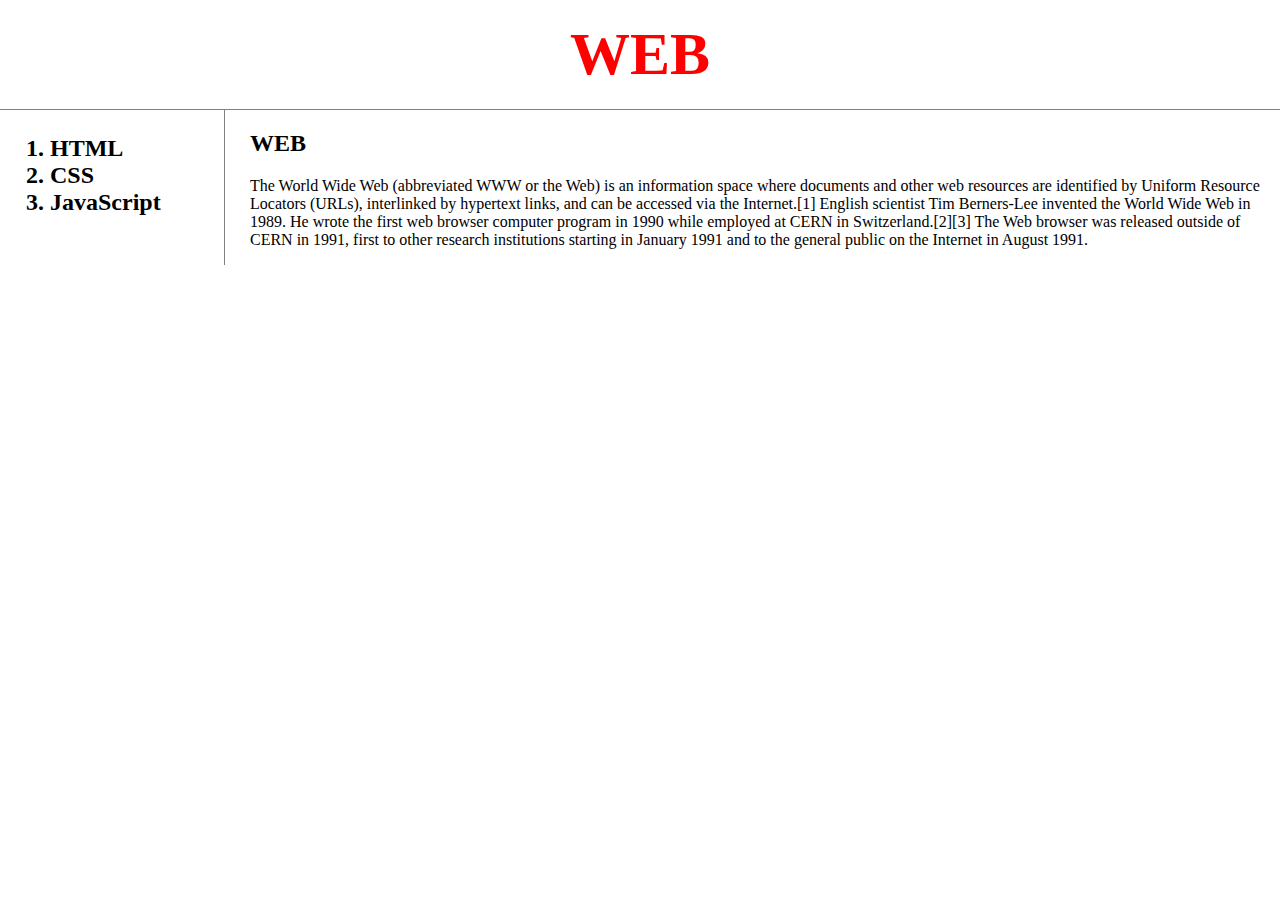
<file: index.html>
<!DOCTYPE html>
<html>

<head>
  <link rel="stylesheet" href="css/style.css">
  <title>HTML</title>
  <meta charset="utf-8">
</head>

<body>
  <h1><a href="index.html" style="color: red;" title="web 설명">WEB</a></h1>
  <div class="grid">
  <ol>
    <li><a href="1.html" title="html 설명">HTML</a></li>
    <li><a href="2.html" title="css 설명">CSS</a></li>
    <li><a href="3.html" title="Js 설명">JavaScript</a></li>
  </ol>
<div>
  <h2>WEB</h2>
  <p>
    The World Wide Web (abbreviated WWW or the Web) is an information space where documents and other web resources are
    identified by Uniform Resource Locators (URLs), interlinked by hypertext links, and can be accessed via the
    Internet.[1] English scientist Tim Berners-Lee invented the World Wide Web in 1989. He wrote the first web browser
    computer program in 1990 while employed at CERN in Switzerland.[2][3] The Web browser was released outside of CERN
    in 1991, first to other research institutions starting in January 1991 and to the general public on the Internet in
    August 1991.
  </p>
</div>
</div>
</body>

</html>
</file>
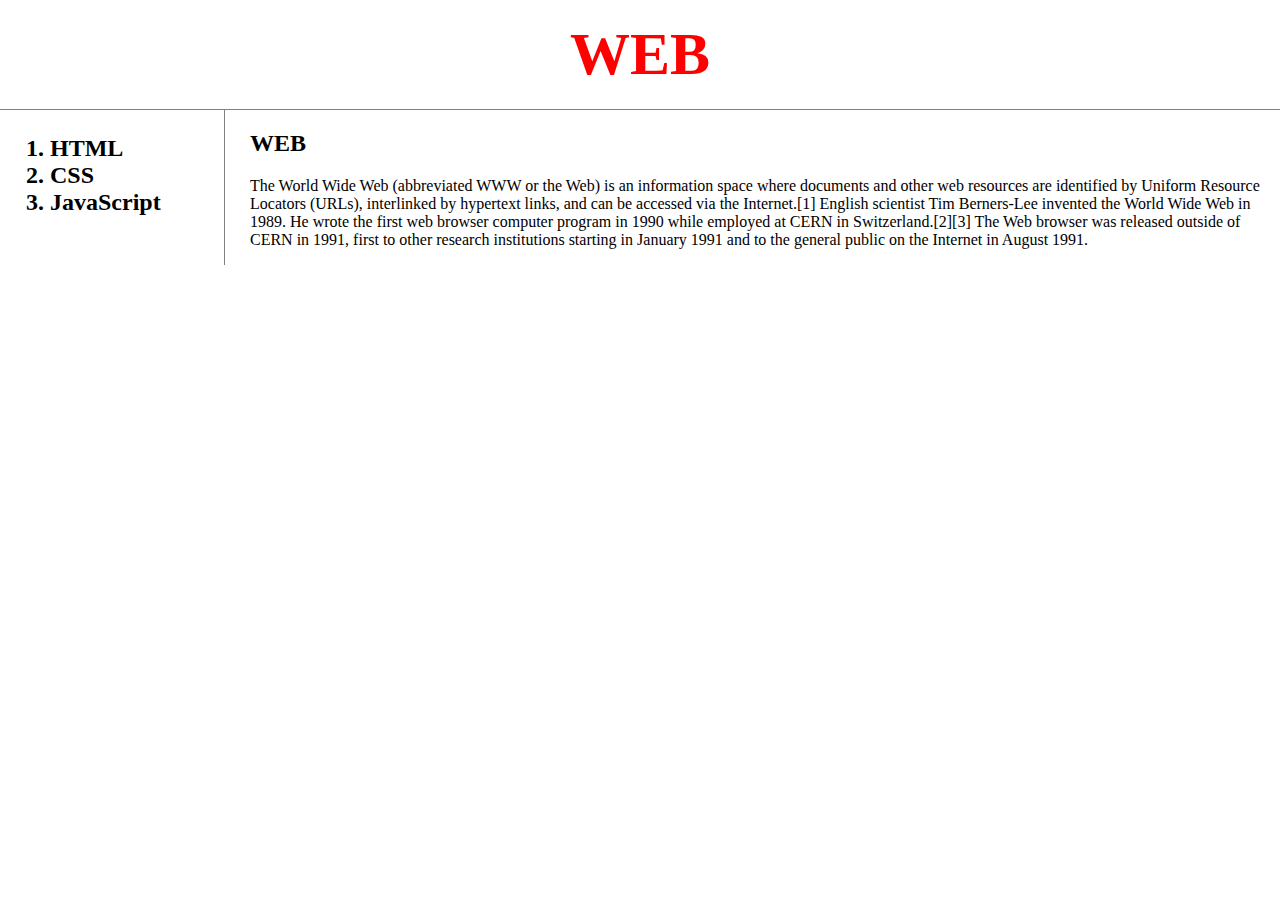
<file: html/html/index.html>
<!DOCTYPE html>
<html>

<head>
  <link rel="stylesheet" href="../css/style.css">
  <title>HTML</title>
  <meta charset="utf-8">
</head>

<body>
  <h1><a href="index.html" style="color: red;" title="web 설명">WEB</a></h1>
  <div class="grid">
  <ol>
    <li><a href="1.html" class="saw" title="html 설명">HTML</a></li>
    <li><a href="2.html" class="saw" title="css 설명">CSS</a></li>
    <li><a href="3.html" class="saw" title="Js 설명">JavaScript</a></li>
  </ol>
<div>
  <h2>WEB</h2>
  <p>
    The World Wide Web (abbreviated WWW or the Web) is an information space where documents and other web resources are
    identified by Uniform Resource Locators (URLs), interlinked by hypertext links, and can be accessed via the
    Internet.[1] English scientist Tim Berners-Lee invented the World Wide Web in 1989. He wrote the first web browser
    computer program in 1990 while employed at CERN in Switzerland.[2][3] The Web browser was released outside of CERN
    in 1991, first to other research institutions starting in January 1991 and to the general public on the Internet in
    August 1991.
  </p>
</div>
</div>
</body>

</html>
</file>
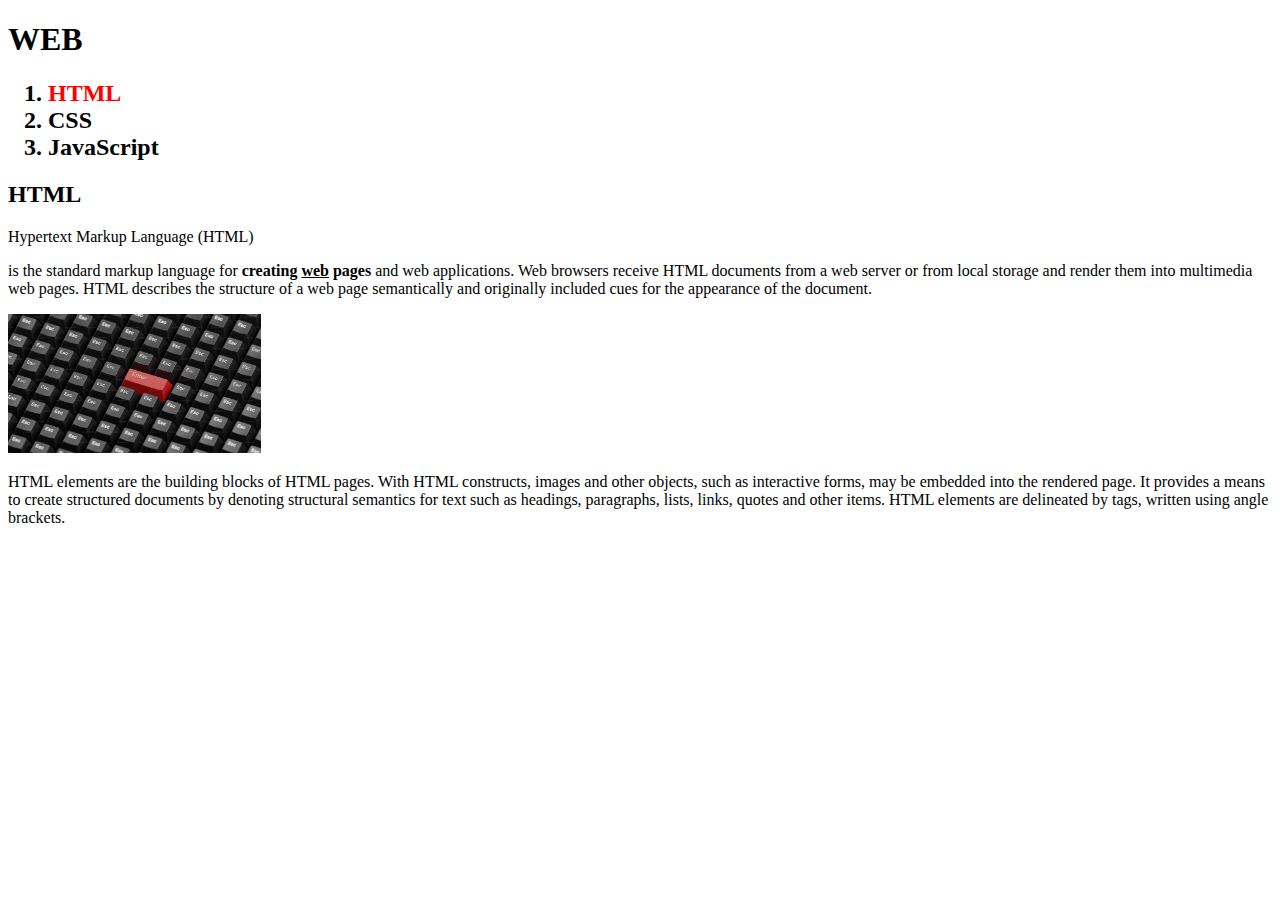
<file: 1.html>
<!DOCTYPE html>
<html>

<head>
   <link rel="stylesheet" href="style.css">
   <title>HTML</title>
   <meta charset="utf-8">
</head>

<body>
   <h1><a href="index.html" title="web 설명">WEB</a></h1>
   <div class="grid">
   <ol>
      <li><a href="1.html" style="color: red;" title="html 설명">HTML</a></li>
      <li><a href="2.html" title="css 설명">CSS</a></li>
      <li><a href="3.html" title="JS 설명">JavaScript</a></li>
   </ol>
   <div class="article">

      <h2>HTML</h2>
      <a href="https://www.w3.org/TR/html5/" target="_blank" title="html5 specification">
       Hypertext Markup Language (HTML)<br>
      </a>
      <p>
      is the standard markup
      language for <strong>creating <u>web</u> pages </strong> and web applications.
      Web browsers receive HTML documents from a web server or from local storage and render them into multimedia web
      pages. HTML describes the structure of a web page semantically and originally included cues for the appearance of
      the document.<br>
      </p>
      <img src="zbo.avif" alt="keyboard" width="20%">
      <p>HTML elements are the building blocks of HTML pages. With HTML constructs, images and other objects, such as
         interactive forms, may be embedded into the rendered page. It provides a means to create structured documents
         by denoting structural semantics for text such as headings, paragraphs, lists, links, quotes and other items.
         HTML elements are delineated by tags, written using angle brackets.</p>

   </div>
</div>
   </body>
</body>

</html>
</file>
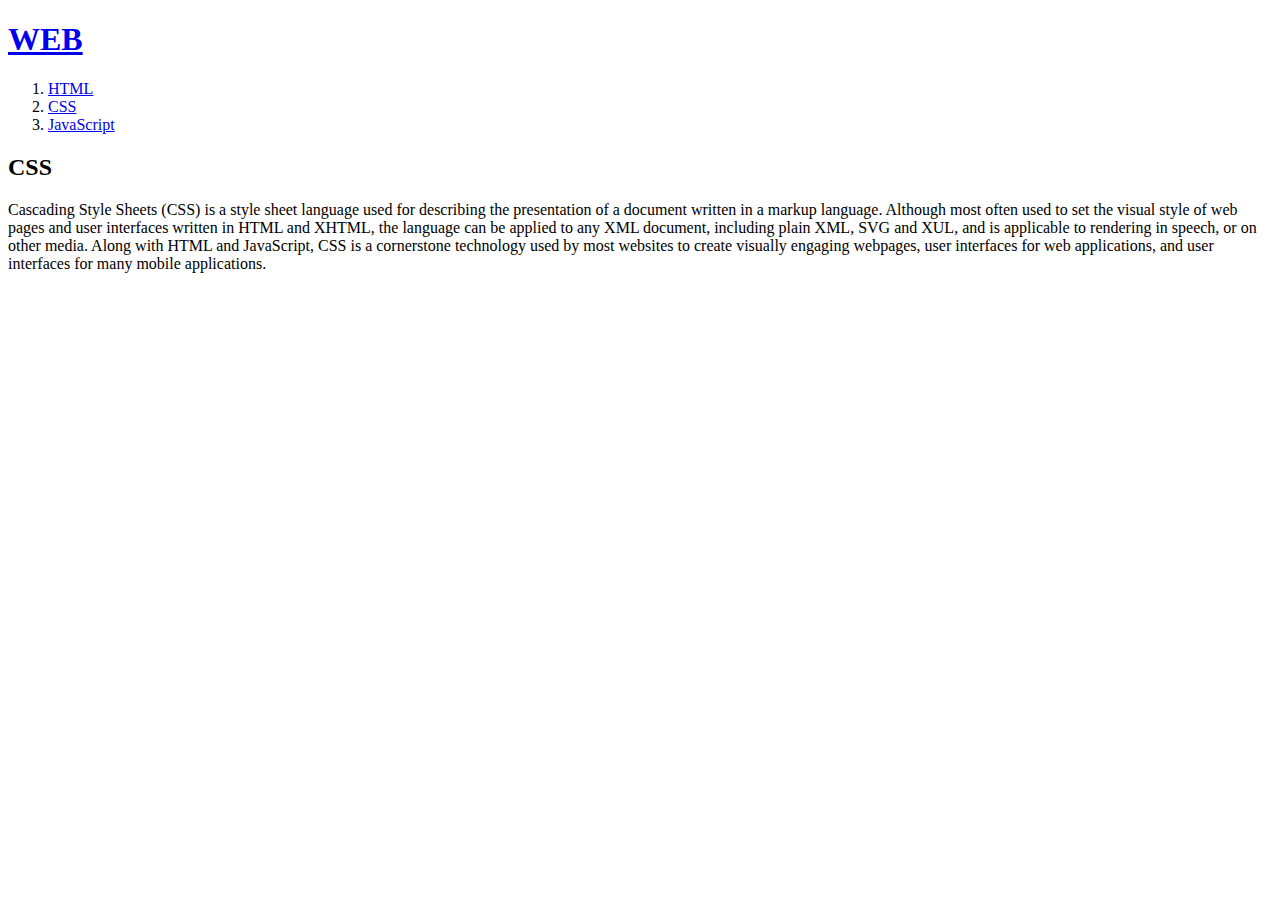
<file: 2.html>
<!DOCTYPE html>
<head>
<title>HTML</title>
<meta charset="utf-8">
</head>
<body>
<h1><a href="index.html">WEB</a></h1>
<ol>
<li><a href="1.html">HTML</a></li>
<li><a href="2.html">CSS</a></li>
<li><a href="3.html">JavaScript</a></li>
</ol>
<h2>CSS</h2>
Cascading Style Sheets (CSS) is a style sheet language used for describing the presentation of a document written in a markup language. Although most often used to set the visual style of web pages and user interfaces written in HTML and XHTML, the language can be applied to any XML document, including plain XML, SVG and XUL, and is applicable to rendering in speech, or on other media. Along with HTML and JavaScript, CSS is a cornerstone technology used by most websites to create visually engaging webpages, user interfaces for web applications, and user interfaces for many mobile applications.
</body>
</file>
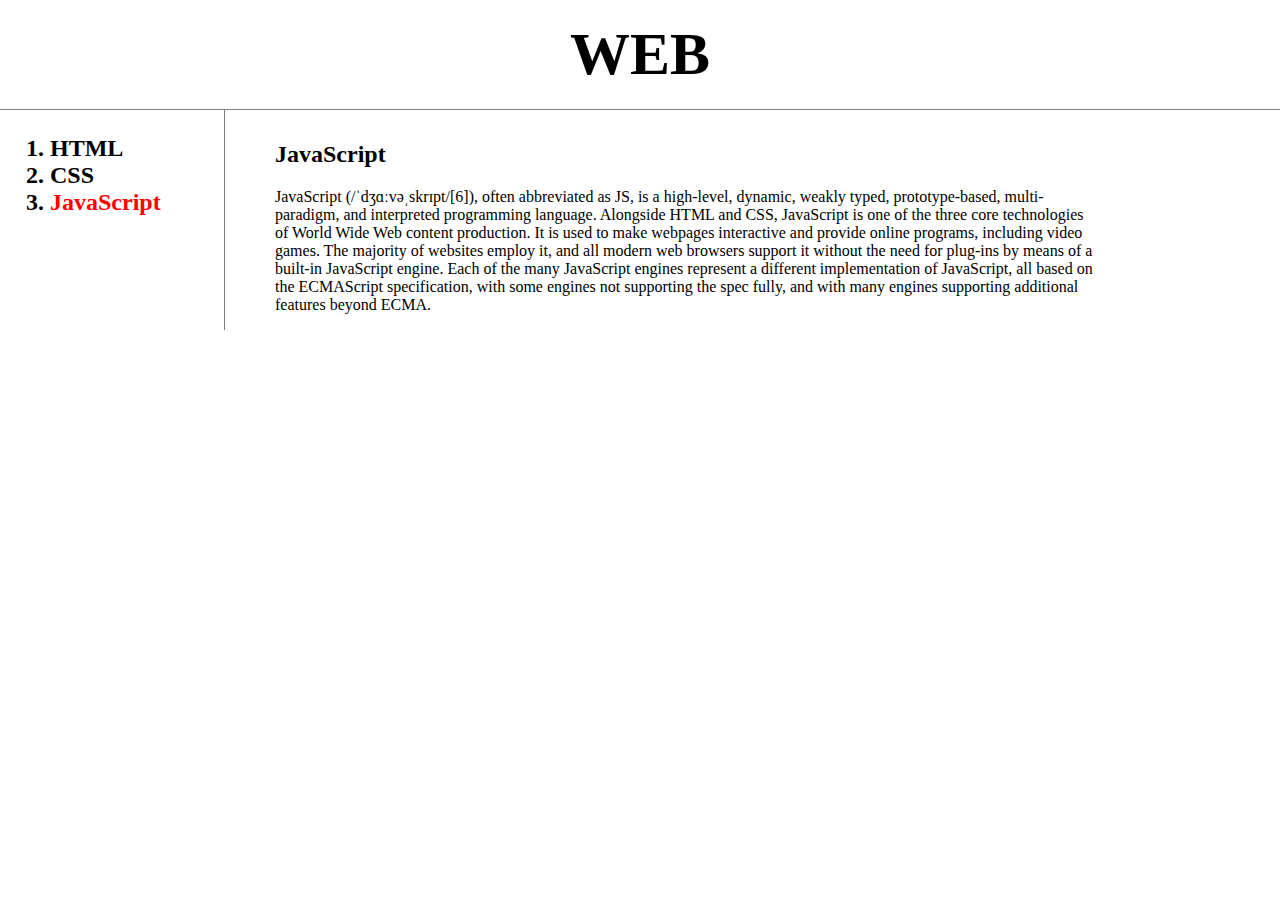
<file: 3.html>
<!DOCTYPE html>
<html>

<head>
   <link rel="stylesheet" href="css/style.css">
   <title>HTML</title>
   <meta charset="utf-8">
</head>

<body>
   <h1><a href="index.html" title="web 설명">WEB</a></h1>
   <div class="grid">
      <ol>
         <li><a href="1.html" title="html 설명">HTML</a></li>
         <li><a href="2.html" title="css 설명">CSS</a></li>
         <li><a href="3.html" style="color: red;" title="JS 설명">JavaScript</a></li>
      </ol>
      <div class="article">
      <h2>JavaScript</h2>
      <p>
         JavaScript (/ˈdʒɑːvəˌskrɪpt/[6]), often abbreviated as JS, is a high-level, dynamic, weakly typed,
         prototype-based, multi-paradigm, and interpreted programming language. Alongside HTML and CSS, JavaScript is
         one
         of the three core technologies of World Wide Web content production. It is used to make webpages interactive
         and
         provide online programs, including video games. The majority of websites employ it, and all modern web browsers
         support it without the need for plug-ins by means of a built-in JavaScript engine. Each of the many JavaScript
         engines represent a different implementation of JavaScript, all based on the ECMAScript specification, with
         some
         engines not supporting the spec fully, and with many engines supporting additional features beyond ECMA.
      </p>
   </div>
   </div>
</body>

</html>
</file>
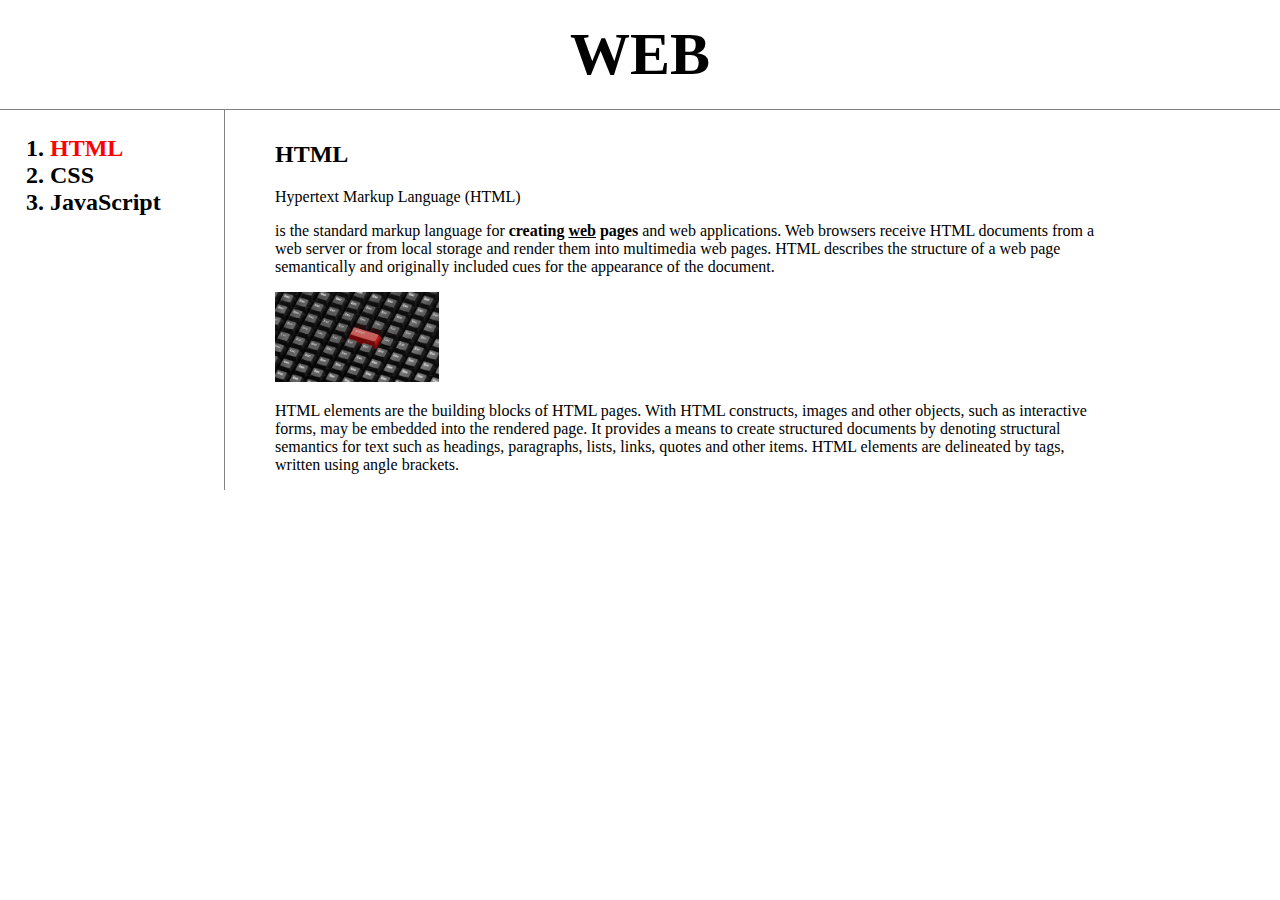
<file: html/1.html>
<!DOCTYPE html>
<html>

<head>
   <link rel="stylesheet" href="../css/style.css">
   <title>HTML</title>
   <meta charset="utf-8">
</head>

<body>
   <h1><a href="../index.html" title="web 설명">WEB</a></h1>
   <div class="grid">
   <ol>
      <li><a href="1.html" style="color: red;" title="html 설명">HTML</a></li>
      <li><a href="2.html" title="css 설명">CSS</a></li>
      <li><a href="3.html" title="JS 설명">JavaScript</a></li>
   </ol>
   <div class="article">

      <h2>HTML</h2>
      <a href="https://www.w3.org/TR/html5/" target="_blank" title="html5 specification">
       Hypertext Markup Language (HTML)<br>
      </a>
      <p>
      is the standard markup
      language for <strong>creating <u>web</u> pages </strong> and web applications.
      Web browsers receive HTML documents from a web server or from local storage and render them into multimedia web
      pages. HTML describes the structure of a web page semantically and originally included cues for the appearance of
      the document.<br>
      </p>
      <img src="../zbo.avif" alt="keyboard" width="20%">
      <p>HTML elements are the building blocks of HTML pages. With HTML constructs, images and other objects, such as
         interactive forms, may be embedded into the rendered page. It provides a means to create structured documents
         by denoting structural semantics for text such as headings, paragraphs, lists, links, quotes and other items.
         HTML elements are delineated by tags, written using angle brackets.</p>

   </div>
</div>
   </body>
</body>

</html>
</file>
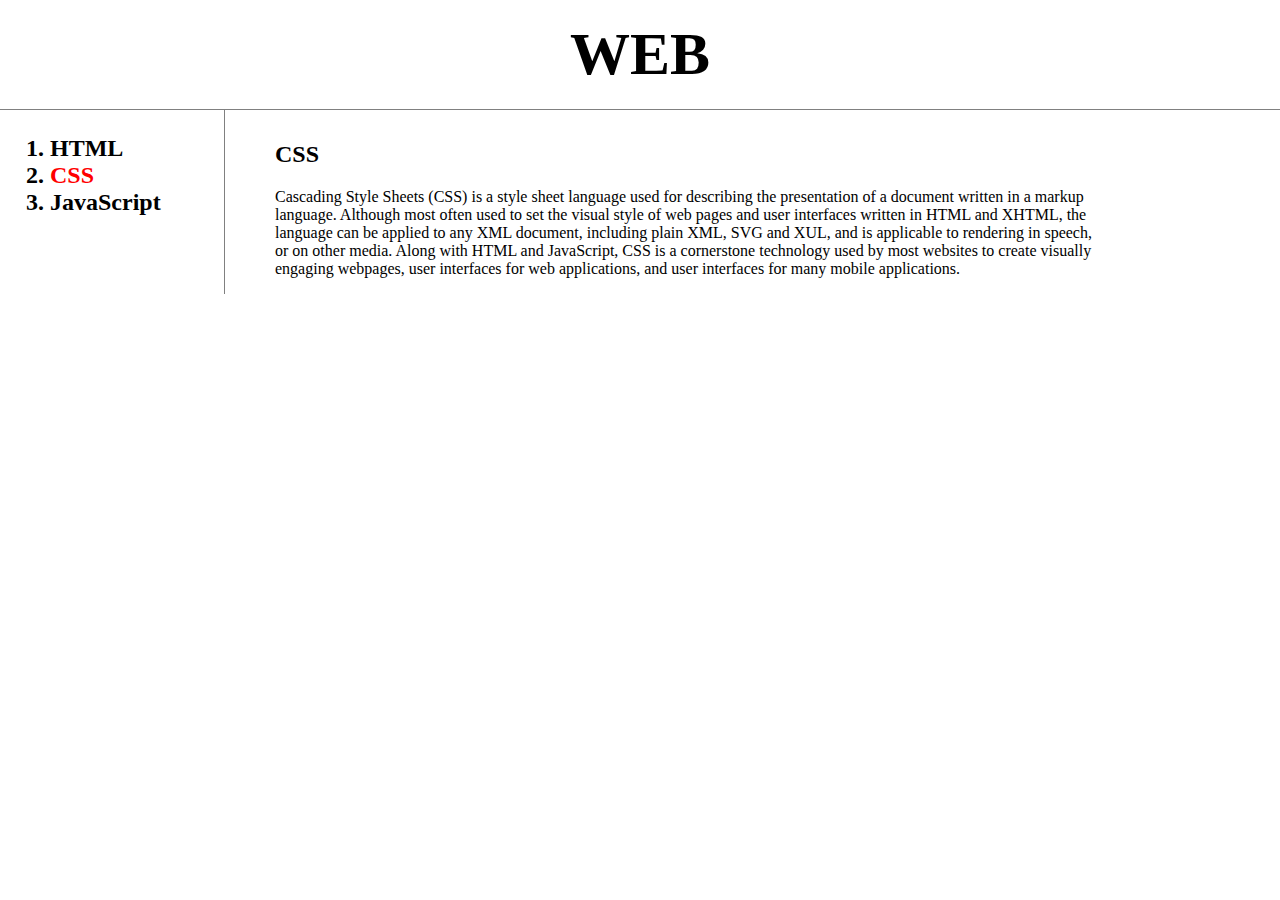
<file: html/2.html>
<!DOCTYPE html>
<html>

<head>
   <link rel="stylesheet" href="../css/style.css">
   <title>HTML</title>
   <meta charset="utf-8">
</head>

<body>
   <h1><a href="../index.html" title="web 설명">WEB</a></h1>
   <div class="grid">
       <ol>
         <li><a href="1.html" title="html 설명">HTML</a></li>
         <li><a href="2.html" style="color: red;" title="css 설명">CSS</a></li>
         <li><a href="3.html" title="JS 설명">JavaScript</a></li>
         </ol>
         <div class="article">
            <h2>CSS</h2>
            <p>Cascading Style Sheets (CSS) is a style sheet language used for describing the presentation of a document
               written
               in a markup language. Although most often used to set the visual style of web pages and user interfaces
               written in
               HTML and XHTML, the language can be applied to any XML document, including plain XML, SVG and XUL, and is
               applicable to rendering in speech, or on other media. Along with HTML and JavaScript, CSS is a
               cornerstone
               technology used by most websites to create visually engaging webpages, user interfaces for web
               applications, and
               user interfaces for many mobile applications.</p>
         </div>
   </div>
</body>

</html>
</file>
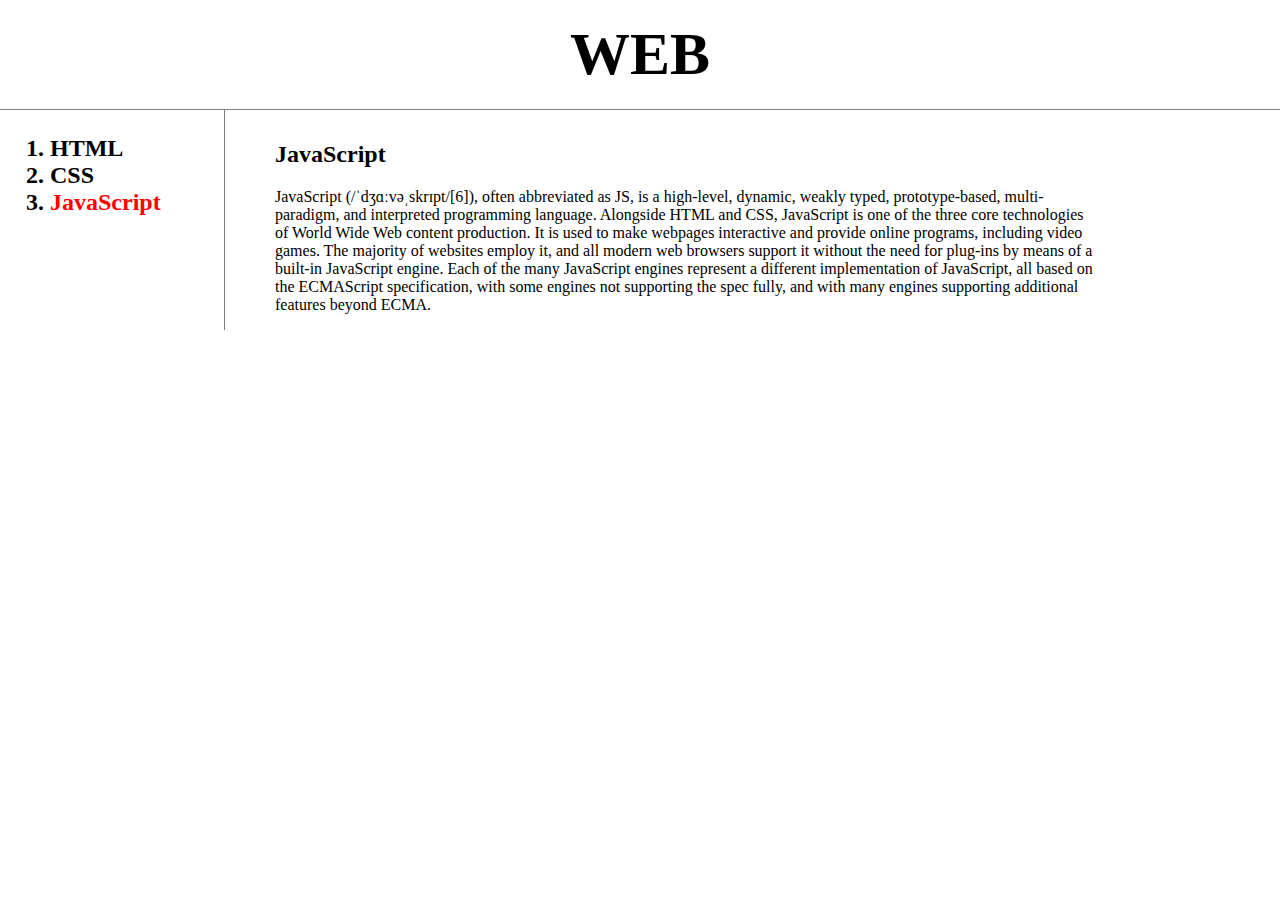
<file: html/3.html>
<!DOCTYPE html>
<html>

<head>
   <link rel="stylesheet" href="../css/style.css">
   <title>HTML</title>
   <meta charset="utf-8">
</head>

<body>
   <h1><a href="../index.html" title="web 설명">WEB</a></h1>
   <div class="grid">
      <ol>
         <li><a href="1.html" title="html 설명">HTML</a></li>
         <li><a href="2.html" title="css 설명">CSS</a></li>
         <li><a href="3.html" style="color: red;" title="JS 설명">JavaScript</a></li>
      </ol>
      <div class="article">
      <h2>JavaScript</h2>
      <p>
         JavaScript (/ˈdʒɑːvəˌskrɪpt/[6]), often abbreviated as JS, is a high-level, dynamic, weakly typed,
         prototype-based, multi-paradigm, and interpreted programming language. Alongside HTML and CSS, JavaScript is
         one
         of the three core technologies of World Wide Web content production. It is used to make webpages interactive
         and
         provide online programs, including video games. The majority of websites employ it, and all modern web browsers
         support it without the need for plug-ins by means of a built-in JavaScript engine. Each of the many JavaScript
         engines represent a different implementation of JavaScript, all based on the ECMAScript specification, with
         some
         engines not supporting the spec fully, and with many engines supporting additional features beyond ECMA.
      </p>
   </div>
   </div>
</body>

</html>
</file>
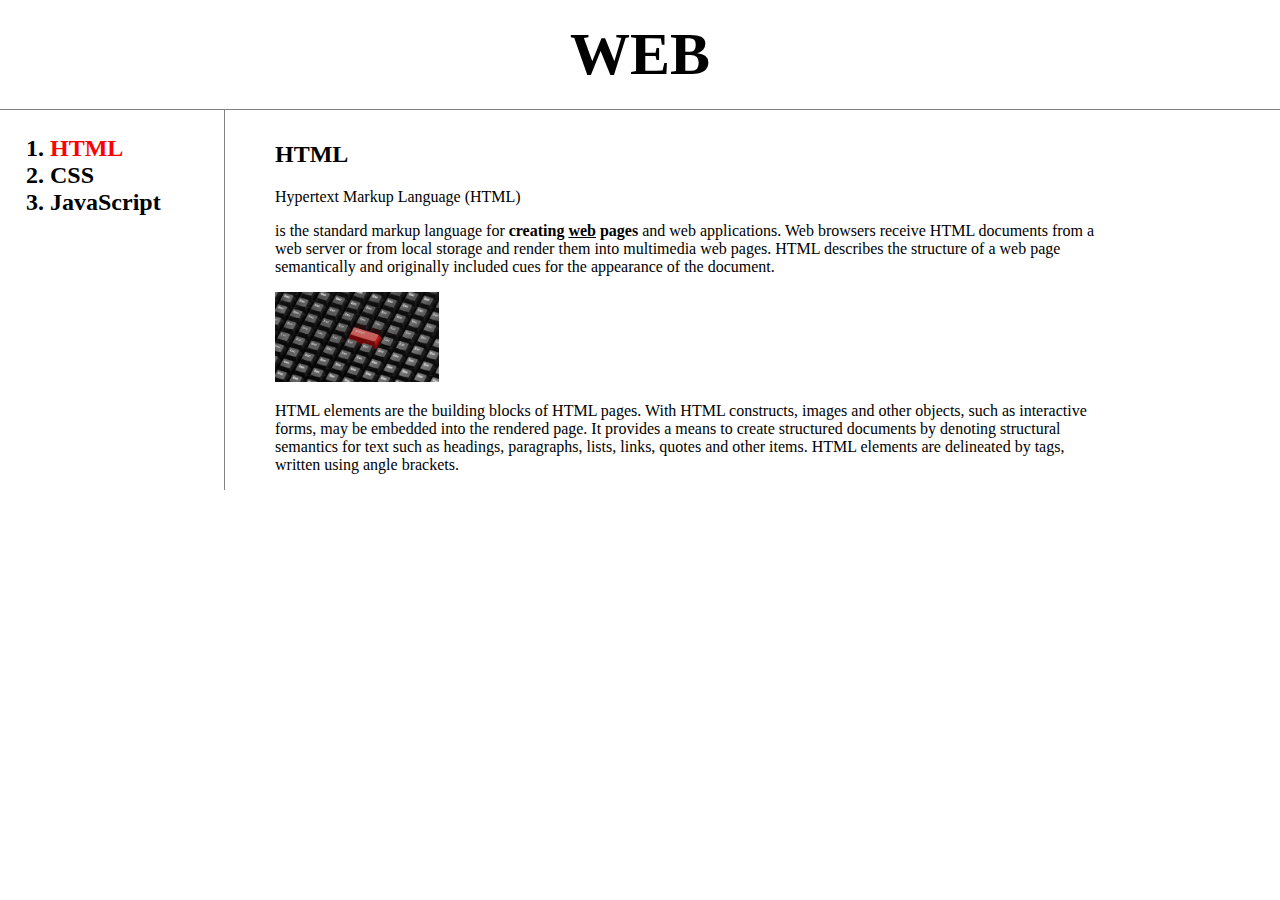
<file: html/html/1.html>
<!DOCTYPE html>
<html>

<head>
   <link rel="stylesheet" href="../css/style.css">
   <title>HTML</title>
   <meta charset="utf-8">
</head>

<body>
   <h1><a href="index.html" title="web 설명">WEB</a></h1>
   <div class="grid">
   <ol>
      <li><a href="1.html" style="color: red;" title="html 설명">HTML</a></li>
      <li><a href="2.html" title="css 설명">CSS</a></li>
      <li><a href="3.html" title="JS 설명">JavaScript</a></li>
   </ol>
   <div class="article">

      <h2>HTML</h2>
      <a href="https://www.w3.org/TR/html5/" target="_blank" title="html5 specification">
       Hypertext Markup Language (HTML)<br>
      </a>
      <p>
      is the standard markup
      language for <strong>creating <u>web</u> pages </strong> and web applications.
      Web browsers receive HTML documents from a web server or from local storage and render them into multimedia web
      pages. HTML describes the structure of a web page semantically and originally included cues for the appearance of
      the document.<br>
      </p>
      <img src="../zbo.avif" alt="keyboard" width="20%">
      <p>HTML elements are the building blocks of HTML pages. With HTML constructs, images and other objects, such as
         interactive forms, may be embedded into the rendered page. It provides a means to create structured documents
         by denoting structural semantics for text such as headings, paragraphs, lists, links, quotes and other items.
         HTML elements are delineated by tags, written using angle brackets.</p>

   </div>
</div>
   </body>
</body>

</html>
</file>
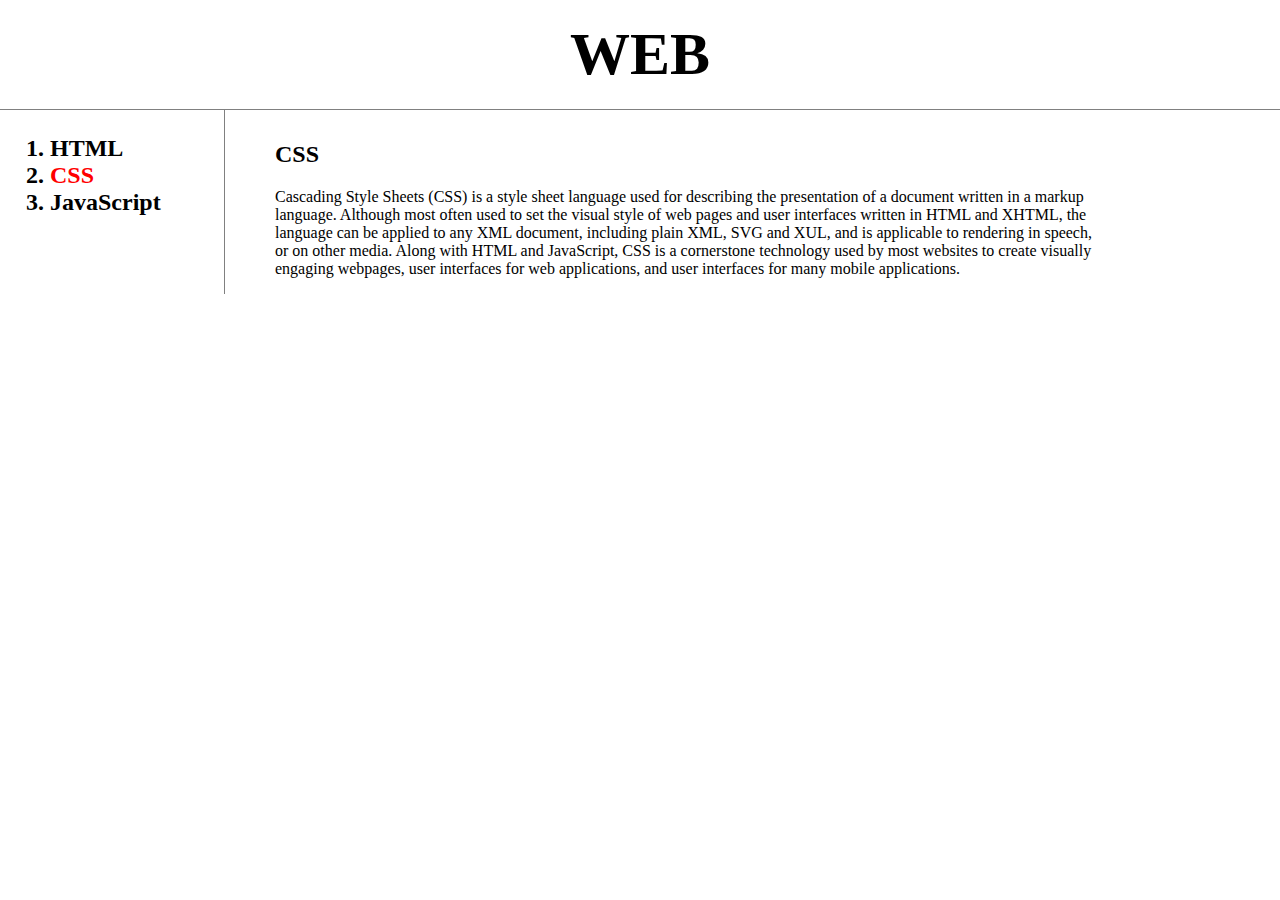
<file: html/html/2.html>
<!DOCTYPE html>
<html>

<head>
   <link rel="stylesheet" href="../css/style.css">
   <title>HTML</title>
   <meta charset="utf-8">
</head>

<body>
   <h1><a href="index.html" title="web 설명">WEB</a></h1>
   <div class="grid">
       <ol>
         <li><a href="1.html" title="html 설명">HTML</a></li>
         <li><a href="2.html" style="color: red;" title="css 설명">CSS</a></li>
         <li><a href="3.html" title="JS 설명">JavaScript</a></li>
         </ol>
         <div class="article">
            <h2>CSS</h2>
            <p>Cascading Style Sheets (CSS) is a style sheet language used for describing the presentation of a document
               written
               in a markup language. Although most often used to set the visual style of web pages and user interfaces
               written in
               HTML and XHTML, the language can be applied to any XML document, including plain XML, SVG and XUL, and is
               applicable to rendering in speech, or on other media. Along with HTML and JavaScript, CSS is a
               cornerstone
               technology used by most websites to create visually engaging webpages, user interfaces for web
               applications, and
               user interfaces for many mobile applications.</p>
         </div>
   </div>
</body>

</html>
</file>
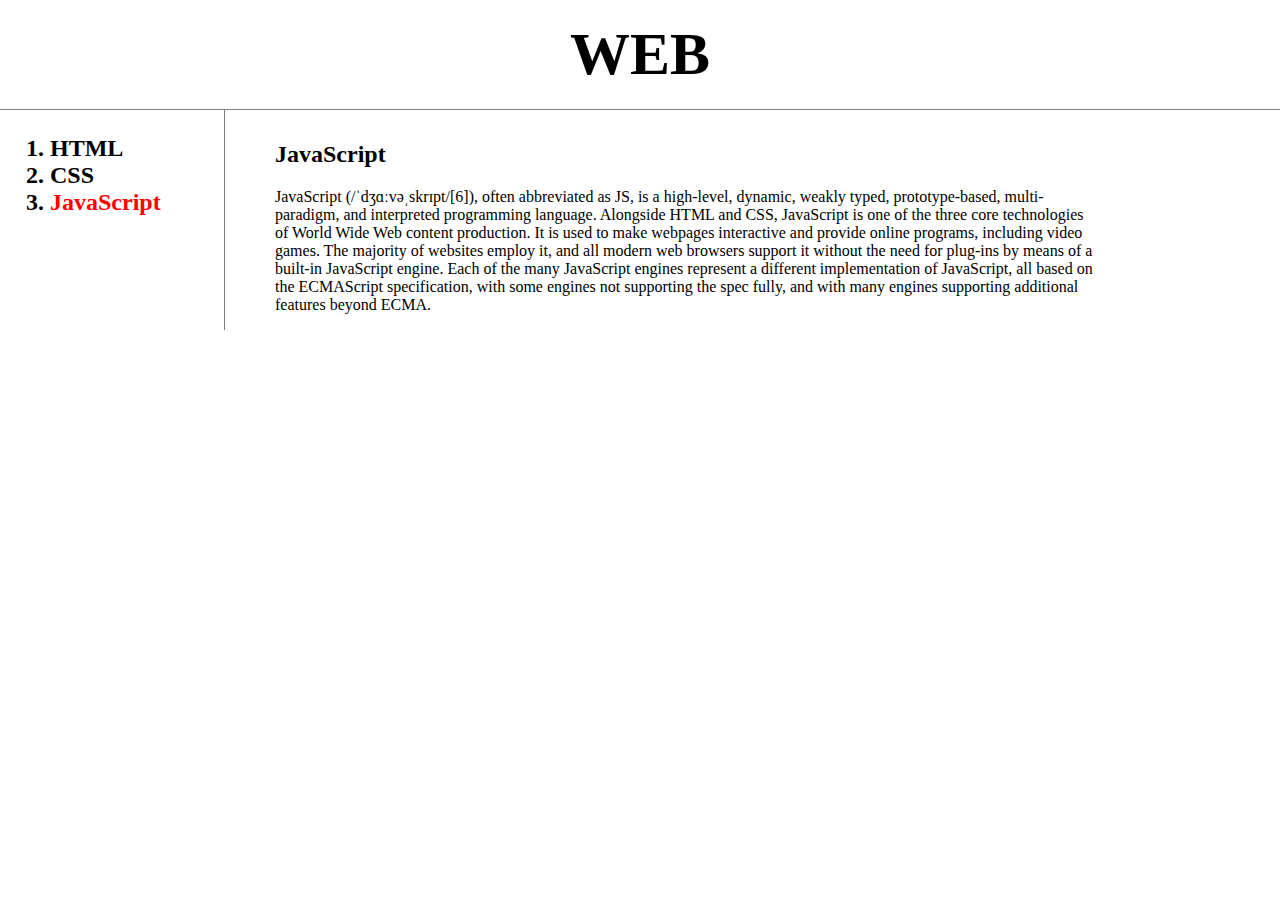
<file: html/html/3.html>
<!DOCTYPE html>
<html>

<head>
   <link rel="stylesheet" href="../css/style.css">
   <title>HTML</title>
   <meta charset="utf-8">
</head>

<body>
   <h1><a href="index.html" title="web 설명">WEB</a></h1>
   <div class="grid">
      <ol>
         <li><a href="1.html" title="html 설명">HTML</a></li>
         <li><a href="2.html" title="css 설명">CSS</a></li>
         <li><a href="3.html" style="color: red;" title="JS 설명">JavaScript</a></li>
      </ol>
      <div class="article">
      <h2>JavaScript</h2>
      <p>
         JavaScript (/ˈdʒɑːvəˌskrɪpt/[6]), often abbreviated as JS, is a high-level, dynamic, weakly typed,
         prototype-based, multi-paradigm, and interpreted programming language. Alongside HTML and CSS, JavaScript is
         one
         of the three core technologies of World Wide Web content production. It is used to make webpages interactive
         and
         provide online programs, including video games. The majority of websites employ it, and all modern web browsers
         support it without the need for plug-ins by means of a built-in JavaScript engine. Each of the many JavaScript
         engines represent a different implementation of JavaScript, all based on the ECMAScript specification, with
         some
         engines not supporting the spec fully, and with many engines supporting additional features beyond ECMA.
      </p>
   </div>
   </div>
</body>

</html>
</file>
<file: css/style.css>
li {
  font-size: 24px;
  font-weight: bold;
}

a {
  color: black;
  text-decoration: none;
}


h1 {
  font-size: 60px;
  text-align: center;
  border-bottom: 1px solid gray;
  margin: 0;
  padding: 20px;
}

ol {
  border-right: 1px solid gray;
  width: 150px;
  margin: 0;
  padding-left: 50px;
  padding-right: 24px;
  padding-top: 25px;
  padding-bottom: 24px;

}

body {
  margin: 0;
}

.grid {
  display: grid;
  grid-template-columns: 250px 1fr;
}

.article {
  padding-left: 25px;
  padding-top: 11px;
  padding-right: 185px;
}
</file>
<file: html/css/style.css>
li {
  font-size: 24px;
  font-weight: bold;
}

a {
  color: black;
  text-decoration: none;
}


h1 {
  font-size: 60px;
  text-align: center;
  border-bottom: 1px solid gray;
  margin: 0;
  padding: 20px;
}

ol {
  border-right: 1px solid gray;
  width: 150px;
  margin: 0;
  padding-left: 50px;
  padding-right: 24px;
  padding-top: 25px;
  padding-bottom: 24px;

}

body {
  margin: 0;
}

.grid {
  display: grid;
  grid-template-columns: 250px 1fr;
}

.article {
  padding-left: 25px;
  padding-top: 11px;
  padding-right: 185px;
}
</file>
<file: style.css>
li{font-size: 24px; font-weight: bold;}
a{color:black;
text-decoration: none;
}
.saw {color:gray;}
</file>
